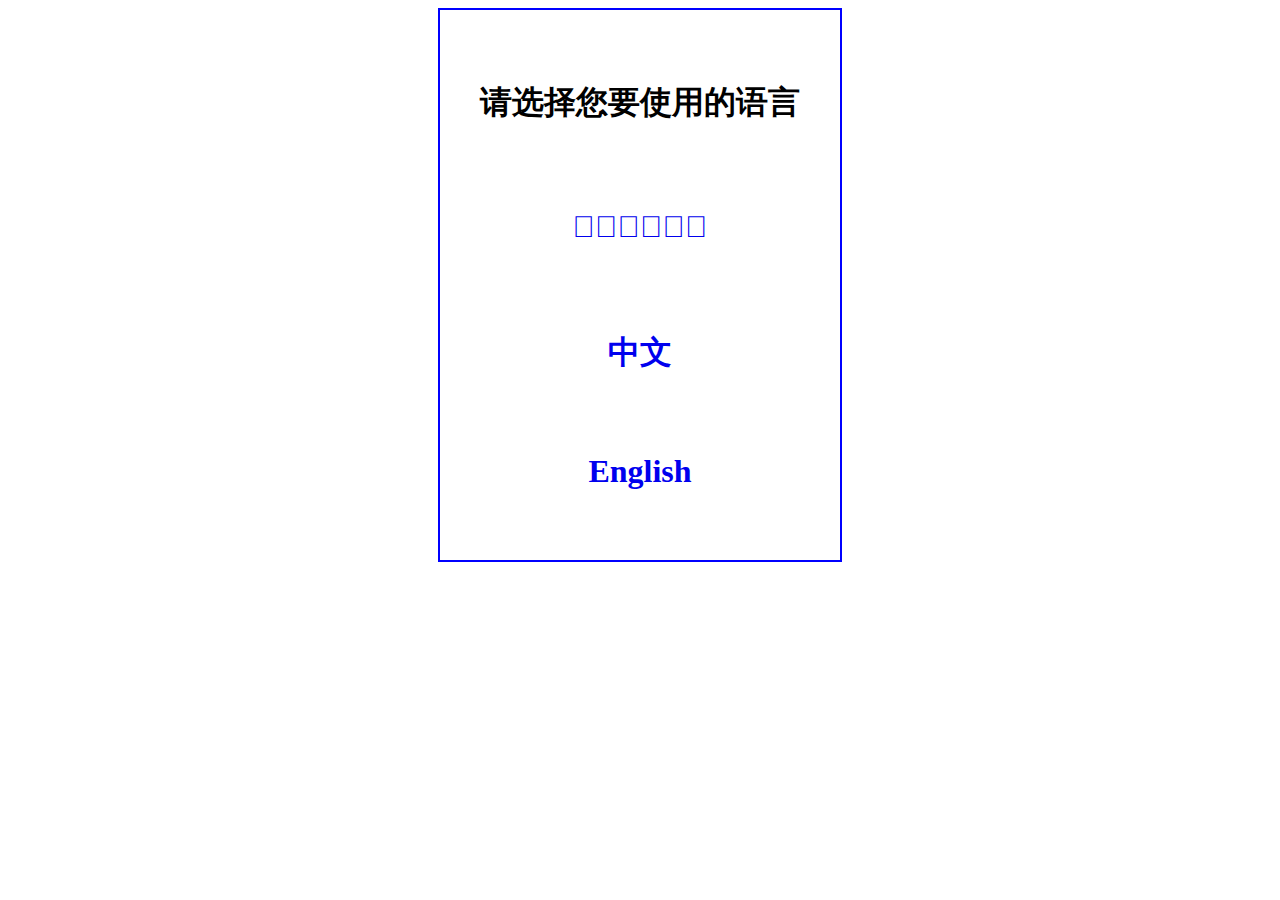
<file: index.html>
<!DOCTYPE html>
<html>
<head>
	<title>现代蒙古文免费通用字体</title>
	<meta charset="utf-8">
	<meta http-equiv="Content-Type" content="text/html; charset=utf-8" />
	<meta name="viewport" content="width=device-width,initial-scale=1.0,maximum-scale=2.0,initial-scale=0.7,user-scalable=yes">
    <link rel="icon" href="./favicon.ico" type="image/x-icon" />
    <link rel="shortcut icon" href="./favicon.ico" type="image/x-icon" />
	<link rel="stylesheet" href="./css/index.css" type="text/css" />
	
</head>
<body>
<div class="header">
<div class="header_navi"><h1>请选择您要使用的语言</h1></div>
<div class="mn_rcn" ><a href="mn.html">             </div>
<div class="Chinise"><a href="Chinise.html"><h1><span>中文</span></h1></a></div>
<div class="English"><a href="English.html"><h1><span>English</span></h1></a></div>
</div>

</body>
</html>
</file>
<file: css/index.css>
.header{
	margin:0 auto; width:400px; height:550px; 
	border:2px solid #00F;
}
.header_navi{
	margin:0 auto;
	width: 400px;
	height: 150px;
	
    text-align:center;
    padding-top: 50px;


	
}
.mn_rcn{
	
	font-family: "Mongol Qagan MenkCode For Rule",å®‹ä½“, SimSun, arial, helvetica, sans-serif;
	text-orientation: sideways-right;
	-webkit-text-orientation: sideways-right;
	font-size: 30px;

	margin:0 auto;
	width: 400px;
	height: 100px;
	
	text-align:center;

	
}
.Chinise{
	margin:0 auto;
	width: 400px;
	height: 100px;
	
	text-align:center;


	
}
.English{
	margin:0 auto;
	width: 400px;
	height: 100px;
	
	text-align:center;

}
.mn h1{


	
}
.Chinise h1{
		
}
.English h1{
	
}
a:link,a:visited{
	text-decoration:none;
}
</file>
